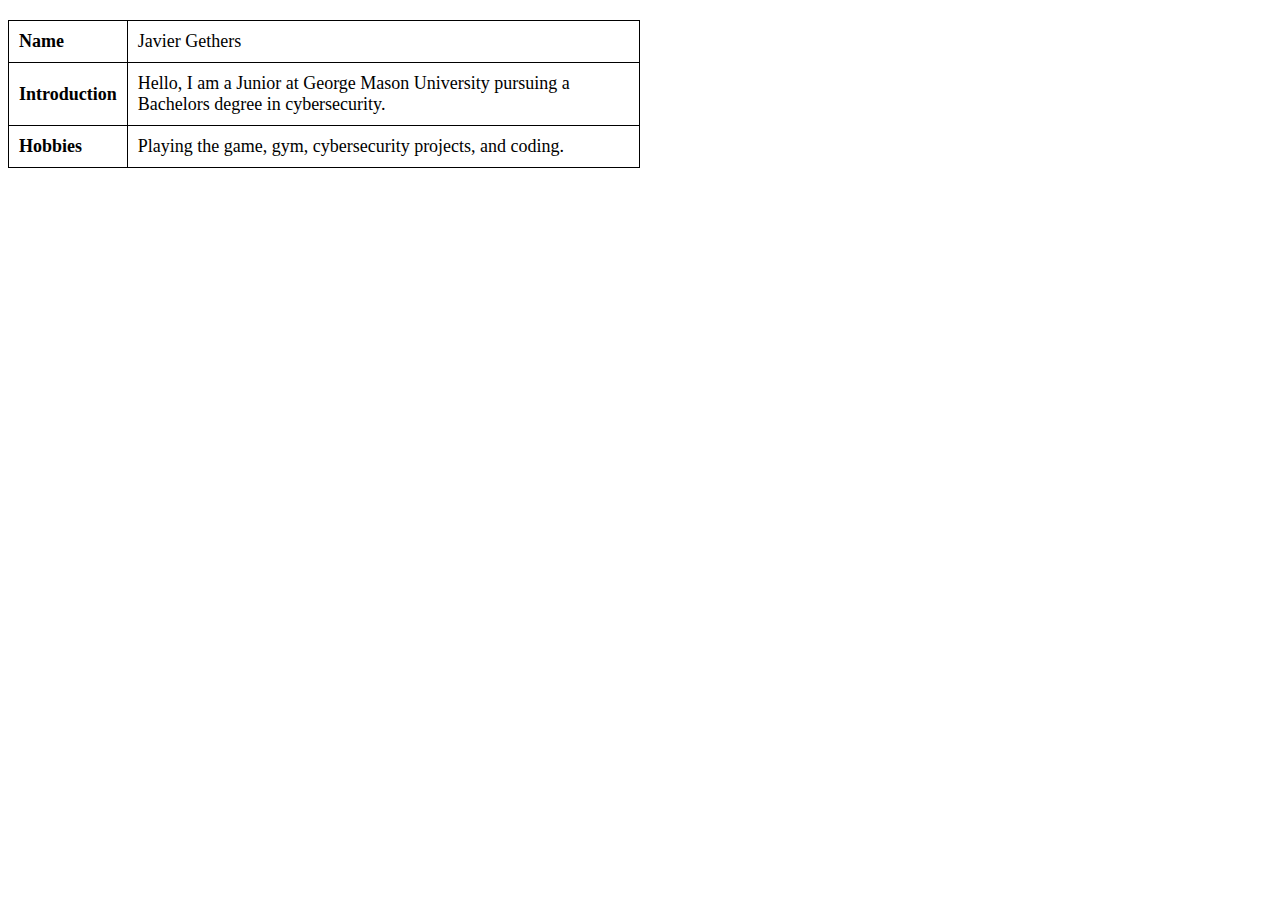
<file: index.html>
<!DOCTYPE html>
<html lang="en">
<head>
    <meta charset="UTF-8">
    <meta name="viewport" content="width=device-width, initial-scale=1.0">
    <title>Profile Table</title>
    <style>
        table {
            width: 50%;
            border-collapse: collapse;
            margin: 20px 0;
            font-size: 18px;
            text-align: left;
        }
        th, td {
            border: 1px solid black;
            padding: 10px;
        }
    </style>
</head>
<body>

    <table>
        <tr>
            <td><strong>Name</strong></td>
            <td>Javier Gethers</td>
        </tr>
        <tr>
            <td><strong>Introduction</strong></td>
            <td>Hello, I am a Junior at George Mason University pursuing a Bachelors degree in cybersecurity.</td>
        </tr>
        <tr>
            <td><strong>Hobbies</strong></td>
            <td>Playing the game, gym, cybersecurity projects, and coding.</td>
        </tr>
    </table>

</body>
</html>
</file>
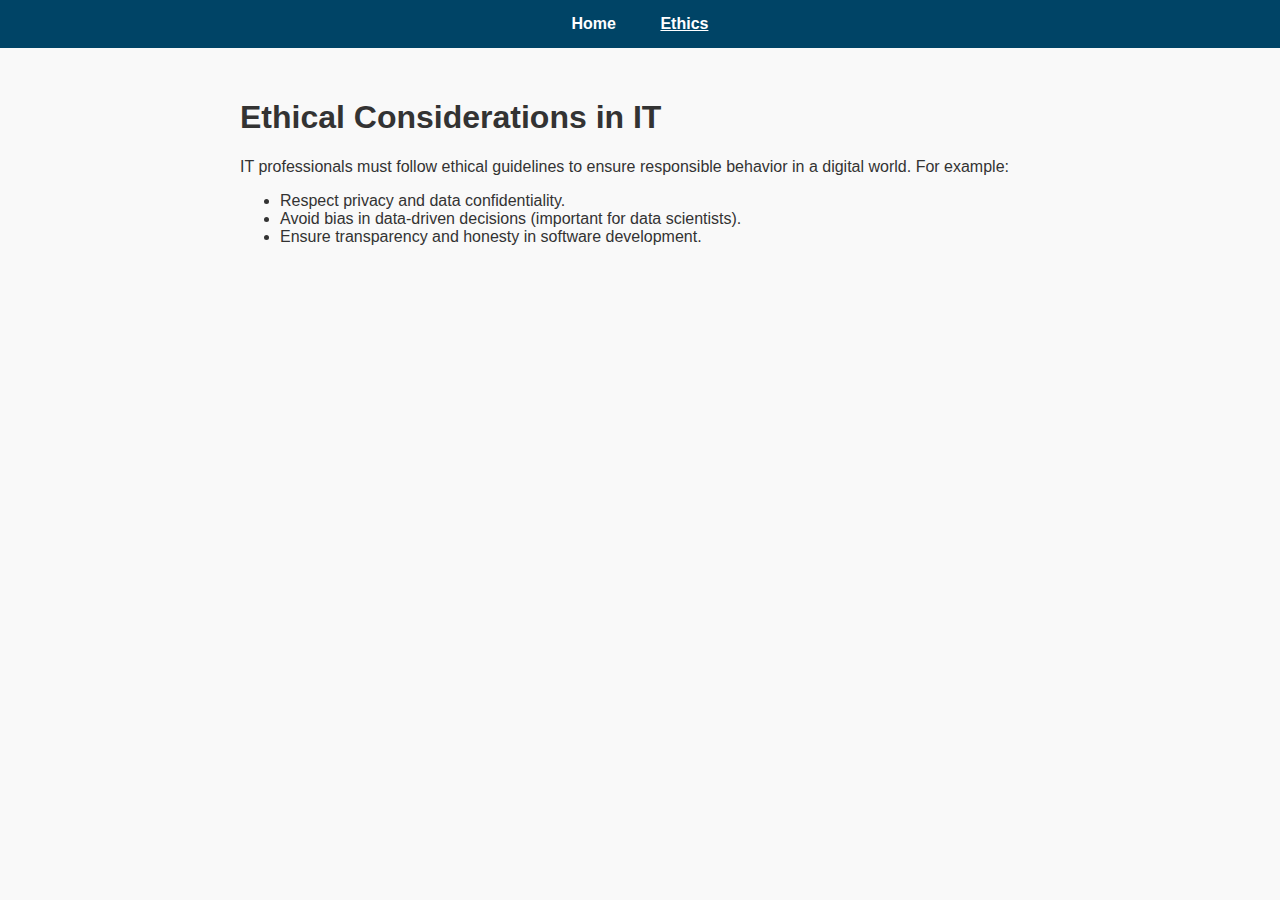
<file: ethics.html>
<!DOCTYPE html>
<html lang="en">
<head>
    <meta charset="UTF-8">
    <meta name="viewport" content="width=device-width, initial-scale=1.0">
    <title>IT Ethics</title>
    <link rel="stylesheet" href="style.css">
</head>
<body>
    <header>
        <nav>
            <ul>
                <li><a href="index.html">Home</a></li>
                <li><a href="ethics.html" class="active">Ethics</a></li>
            </ul>
        </nav>
    </header>

    <main>
        <h1>Ethical Considerations in IT</h1>
        <p>IT professionals must follow ethical guidelines to ensure responsible behavior in a digital world. For example:</p>
        <ul>
            <li>Respect privacy and data confidentiality.</li>
            <li>Avoid bias in data-driven decisions (important for data scientists).</li>
            <li>Ensure transparency and honesty in software development.</li>
        </ul>
    </main>
</body>
</html>
</file>
<file: style.css>
body {
    margin: 0;
    font-family: Arial, sans-serif;
    background-color: #f9f9f9;
    color: #333;
}

header {
    background-color: #004466;
    padding: 15px 0;
}

nav ul {
    list-style: none;
    margin: 0;
    padding: 0;
    text-align: center;
}

nav ul li {
    display: inline;
    margin: 0 20px;
}

nav ul li a {
    color: white;
    text-decoration: none;
    font-weight: bold;
}

nav ul li a.active,
nav ul li a:hover {
    text-decoration: underline;
}

main {
    padding: 30px;
    max-width: 800px;
    margin: auto;
}

table {
    width: 100%;
    border-collapse: collapse;
    margin-top: 20px;
    background-color: white;
}

th, td {
    border: 1px solid #ccc;
    padding: 12px;
    text-align: left;
}
</file>
